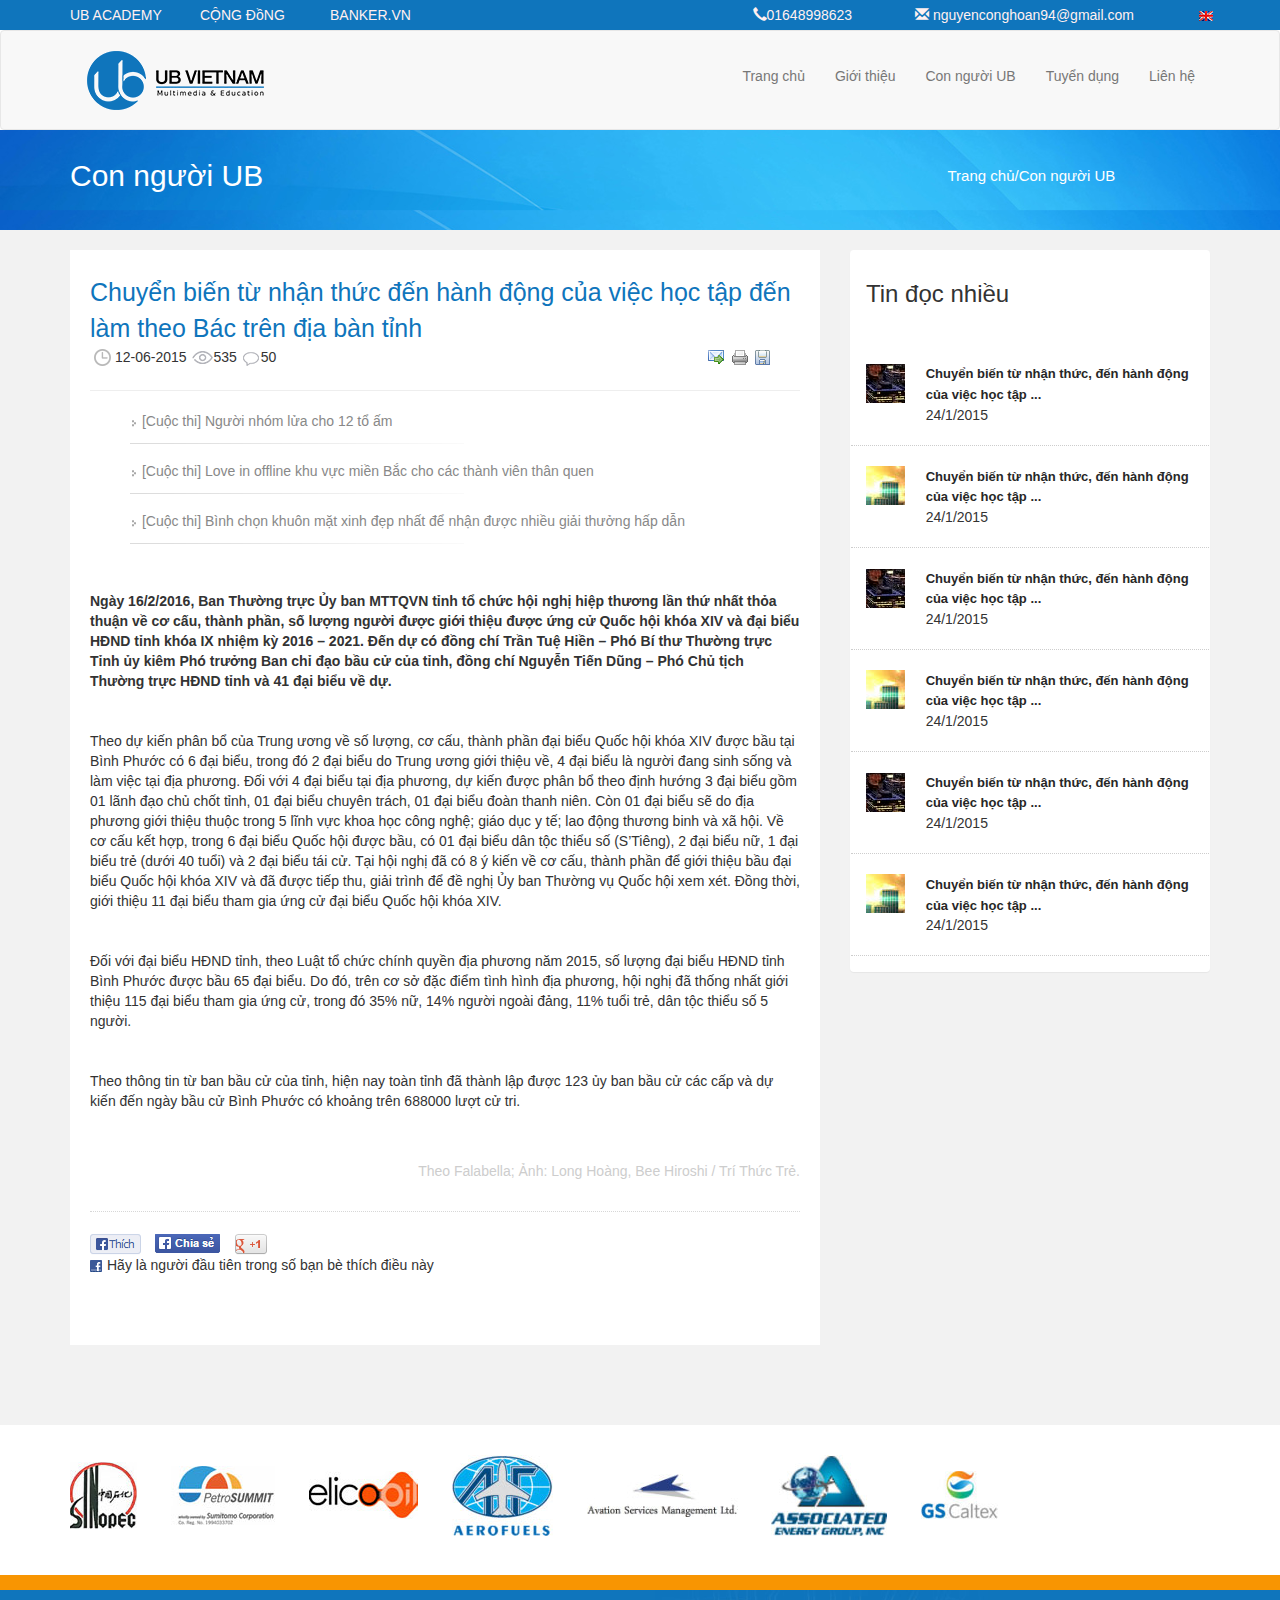
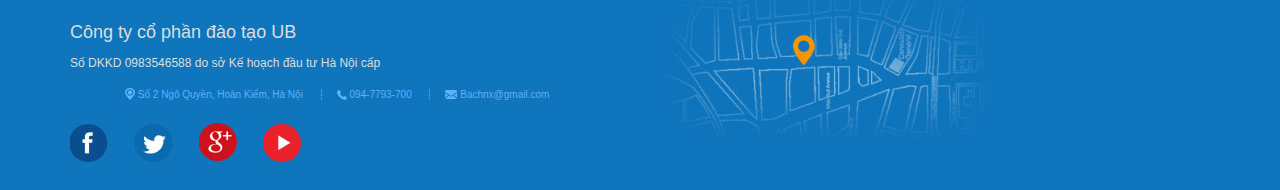
<file: humanub2.html>
<!DOCTYPE html>
<html lang="en">
<head>
    <meta charset="UTF-8">
    <title>UB Việt Nam</title>
    <meta http-equiv="content-type" content="text/html;charset=UTF-8"/>
    <meta name="author" content="hoannc" />
    <link rel = "stylesheet" type="text/css" href="css/style2.css">
    <link rel = "stylesheet" type="text/css" href="css/bootstrap.min.css">
</head>
<body>
    <div id ="top">
        <div class="container">
            <div class="row" >
                <div class="col-md-4">
                    <div class = "row">
                        <div class="col-md-4"><a href="">UB ACADEMY</a></div>
                        <div class="col-md-4"><a href="">CỘNG ĐồNG</a></div>
                        <div class="col-md-4"><a href="">BANKER.VN</a></div>
                    </div>
                </div>
                <div class="col-md-5 col-md-offset-3">
                    <div class = "row">
                        <div class="col-md-4">
                            <span class="glyphicon glyphicon-earphone"></span>01648998623</div>
                        <div class="col-md-7">
                            <span class="glyphicon glyphicon-envelope"></span>
                            <a href="">nguyenconghoan94@gmail.com</a>
                        </div>
                        <div class="col-md-1"><img src="images/flag.png"></div>
                    </div>
                </div>
            </div>
        </div>

    </div>
    <div id = "menu">
        <nav class="navbar navbar-default">
            <div class="container">
                <div class="container-fluid">
                    <div class="navbar-header">
                        <a class="navbar-brand" href="#"><img src="images/logo.png"></a>
                    </div>
                    <ul class="nav navbar-nav navbar-right">
                        <li><a href="#">Trang chủ</a></li>
                        <li><a href="#">Giới thiệu </a></li>
                        <li><a href="#">Con người UB </a></li>
                        <li><a href="#">Tuyển dụng </a></li>
                        <li><a href="#">Liên hệ </a></li>
                    </ul>
                </div>
            </div>
        </nav>
    </div>
    <div id = "baner">
        <div class="container">
            <div class="row">
                <div class="col-md-3"><p>Con người UB</p></div>
                <div class="col-md-3 col-md-offset-6 baner-right"><a href = "" >Trang chủ/Con người UB</a></div>
            </div>
        </div>
    </div>
    <div id ="body">
        <div class="container">
            <div class="row">
                <div class="col-md-8">
                    <div id = "main">
                        <div class = "titlePost">
                            Chuyển biến từ nhận thức đến hành động của việc học tập đến làm theo Bác trên địa bàn tỉnh
                        </div>
                        <div class="row">
                            <div class="col-md-4">
                                <img src="images/clock.png">12-06-2015
                                <img src="images/view.png">535
                                <img src="images/comment.png">50
                            </div>
                            <div class="col-md-2 col-md-offset-6">
                                <a href=""><img src="images/sendmail.png"></a>
                                <a href=""><img src="images/print.png"></a>
                                <a href=""><img src="images/save.png"></a>
                            </div>
                        </div>
                        <div class = "recommend ">
                            <hr>
                            <ul>
                                <li>
                                    <img src="images/arrow.png">
                                    <a href="">[Cuộc thi] Người nhóm lửa cho 12 tổ ấm</a>
                                    <p><img src="images/line.png"></p>
                                </li>
                                <li>
                                    <img src="images/arrow.png">
                                    <a href="">[Cuộc thi] Love in offline khu vực miền Bắc cho các thành viên thân quen</a>
                                    <p><img src="images/line.png"></p>
                                </li>
                                <li>
                                    <img src="images/arrow.png">
                                    <a href="">[Cuộc thi] Bình chọn khuôn mặt xinh đẹp nhất để nhận được nhiều giải thưởng hấp dẫn</a>
                                    <p><img src="images/line.png"></p>
                                </li>
                            </ul>
                        </div>
                        <div class = "content">
                            <b>
                                Ngày 16/2/2016, Ban Thường trực Ủy ban MTTQVN tỉnh tổ chức hội nghị hiệp thương lần thứ
                                nhất thỏa thuận về cơ cấu, thành phần, số lượng người được giới thiệu được ứng cử Quốc
                                hội khóa XIV và đại biểu HĐND tỉnh khóa IX nhiệm kỳ 2016 – 2021. Đến dự có đồng chí Trần
                                Tuệ Hiền – Phó Bí thư Thường trực Tỉnh ủy kiêm Phó trưởng Ban chỉ đạo bầu cử của tỉnh,
                                đồng chí Nguyễn Tiến Dũng – Phó Chủ tịch Thường trực HĐND tỉnh và 41 đại biểu về dự.
                            </b>
                            <p>
                                Theo dự kiến phân bổ của Trung ương về số lượng, cơ cấu, thành phần đại biểu Quốc hội
                                khóa XIV được bầu tại Bình Phước có 6 đại biểu, trong đó 2 đại biểu do Trung ương giới
                                thiệu về, 4 đại biểu là người đang sinh sống và làm việc tại địa phương. Đối với 4 đại
                                biểu tại địa phương, dự kiến được phân bổ theo định hướng 3 đại biểu gồm 01 lãnh đạo
                                chủ chốt tỉnh, 01 đại biểu chuyên trách, 01 đại biểu đoàn thanh niên. Còn 01 đại biểu
                                sẽ do địa phương giới thiệu thuộc trong 5 lĩnh vực khoa học công nghệ; giáo dục y tế;
                                lao động thương binh và xã hội. Về cơ cấu kết hợp, trong 6 đại biểu Quốc hội được bầu,
                                có 01 đại biểu dân tộc thiểu số (S’Tiêng), 2 đại biểu nữ, 1 đại biểu trẻ (dưới 40 tuổi)
                                và 2 đại biểu tái cử. Tại hội nghị đã có 8 ý kiến về cơ cấu, thành phần để giới thiệu
                                bầu đại biểu Quốc hội khóa XIV và đã được tiếp thu, giải trình để đề nghị Ủy ban Thường
                                vụ Quốc hội xem xét.  Đồng thời, giới thiệu 11 đại biểu tham gia ứng cử đại biểu Quốc
                                hội khóa XIV.
                            </p>
                            <p>
                                Đối với đại biểu HĐND tỉnh, theo Luật tổ chức chính quyền địa phương năm 2015, số lượng
                                đại biểu HĐND tỉnh Bình Phước được bầu 65 đại biểu. Do đó, trên cơ sở đặc điểm tình hình
                                địa phương, hội nghị đã thống nhất giới thiệu 115 đại biểu tham gia ứng cử, trong đó
                                35% nữ, 14% người ngoài đảng, 11% tuổi trẻ, dân tộc thiểu số 5 người.
                            </p>
                            <p>
                                Theo thông tin từ ban bầu cử của tỉnh, hiện nay toàn tỉnh đã thành lập được 123 ủy ban
                                bầu cử các cấp và dự kiến đến ngày bầu cử Bình Phước có khoảng trên 688000 lượt cử tri.
                            </p>
                        </div>
                        <div class = "author">
                            Theo Falabella; Ảnh: Long Hoàng, Bee Hiroshi / Trí Thức Trẻ.
                        </div>
                        <div class = "facebook">
                            <a href=""><img src="images/like.png"></a>
                            <a href=""><img src="images/share.png"></a>
                            <a href=""><img src="images/googleplus.png"></a>
                            <p><img src="images/iconfa.png">Hãy là người đầu tiên trong số bạn bè thích điều này</p>
                        </div>
                    </div>
                </div>

                <div class="col-md-4">
                    <div class="panel">
                        <div class="panel-heading">
                            <h3>Tin đọc nhiều</h3>
                        </div>
                        <div class="panel-body">
                            <div class="row panelContent">
                                <div class="col-md-2 panelLeft">
                                    <img src="images/news1.png">
                                </div>
                                <div class="col-md-10 panelRight">
                                    <a href="">Chuyển biến từ nhận thức, đến hành động của việc học tập ...</a>
                                    <div class = "timenews">24/1/2015</div>
                                </div>
                            </div>
                            <div class="row panelContent">
                                <div class="col-md-2 panelLeft">
                                    <img src="images/news2.png">
                                </div>
                                <div class="col-md-10 panelRight">
                                    <a href="">Chuyển biến từ nhận thức, đến hành động của việc học tập ...</a>
                                    <div class = "timenews">24/1/2015</div>
                                </div>
                            </div>
                            <div class="row panelContent">
                                <div class="col-md-2 panelLeft">
                                    <img src="images/news1.png">
                                </div>
                                <div class="col-md-10 panelRight">
                                    <a href="">Chuyển biến từ nhận thức, đến hành động của việc học tập ...</a>
                                    <div class = "timenews">24/1/2015</div>
                                </div>
                            </div>
                            <div class="row panelContent">
                                <div class="col-md-2 panelLeft">
                                    <img src="images/news2.png">
                                </div>
                                <div class="col-md-10 panelRight">
                                    <a href="">Chuyển biến từ nhận thức, đến hành động của việc học tập ...</a>
                                    <div class = "timenews">24/1/2015</div>
                                </div>
                            </div>
                            <div class="row panelContent">
                                <div class="col-md-2 panelLeft">
                                    <img src="images/news1.png">
                                </div>
                                <div class="col-md-10 panelRight">
                                    <a href="">Chuyển biến từ nhận thức, đến hành động của việc học tập ...</a>
                                    <div class = "timenews">24/1/2015</div>
                                </div>
                            </div>
                            <div class="row panelContent">
                                <div class="col-md-2 panelLeft">
                                    <img src="images/news2.png">
                                </div>
                                <div class="col-md-10 panelRight">
                                    <a href="">Chuyển biến từ nhận thức, đến hành động của việc học tập ...</a>
                                    <div class = "timenews">24/1/2015</div>
                                </div>
                            </div>
                        </div>
                    </div>
                </div>
            </div>
        </div>
    </div>

    <div id = "footer">
        <div id = "footer1">
            <div class = "container">
                <a href=""><img src="images/fLogo1.png"></a>
                <a href=""><img src="images/fLogo2.png"></a>
                <a href=""><img src="images/fLogo3.png"></a>
                <a href=""><img src="images/fLogo4.png"></a>
                <a href=""><img src="images/fLogo5.png"></a>
                <a href=""><img src="images/fLogo6.png"></a>
                <a href=""><img src="images/fLogo7.png"></a>
            </div>
        </div>
        <div id = "footer2"></div>
        <div id = "footer3">
            <div class="container">
                <div class="row">
                    <div class = "col-md-6">
                        <p class="text1">Công ty cổ phần đào tạo UB<p>
                        <p class="text2">Số DKKD 0983546588 do sở Kế hoạch đầu tư Hà Nội cấp</p>
                        <div id="info1">
                            <ul>
                                <li>
                                    <img src="images/address.png">
                                    Số 2 Ngô Quyền, Hoàn Kiếm, Hà Nội
                                </li>
                                <li><img src="images/phone.png">
                                    094-7793-700
                                </li>
                                <li class ="lithird" style = "border: none;">
                                    <img src="images/email.png">
                                    Bachnx@gmail.com
                                </li>
                            </ul>
                        </div>
                        <div id="info2">
                            <a href=""><img src="images/f3Logo1.png"></a>
                            <a href=""><img src="images/f3Logo2.png"></a>
                            <a href=""><img src="images/f3Logo3.png"></a>
                            <a href=""><img src="images/f3Logo4.png"></a>
                        </div>
                    </div>
                    <div class = "col-md-6">
                        <img src="images/map.png" width="60%" height="60%">
                    </div>
                </div>
            </div>
        </div>
    </div>
</body>
</html>
</file>
<file: css/style2.css>
#top {
    width: 100%;
    height: 30px;
    background-color: #0f75bc;
    color: #fff0f0;
    margin: 0;
    padding-top: 5px;

}

#top a {
    text-decoration: none;
    color: #fff0f0;
}

#top a:hover{
    color: #5dade2;
}
#menu nav{
    height:100px;
    margin-bottom: 0px;
}
#menu ul{
    padding-top:20px;
}
/*Banner*/
#baner{
    clear: both;
    width: 100%;
    height: 100px;
    margin-bottom: 0px;
    background-image: url('../images/baner.png');
    background-size: 100%;

}
#baner p{
    color: #ffffff;
    font-size: 30px;
    padding-top: 25px;
}

#baner .baner-right {
    padding-top: 35px;
    font-size: 15px;
}
#baner a{
    text-decoration: none;
    color: #ffffff;
}
#baner a:hover{
    color:#0000FF;
}
/*Begin Main*/


#body {
    padding-top: 20px;
    background-color: #f2f2f2;
}
#main {
    background-color: #ffffff;
    padding-left: 20px;
    padding-right: 20px;
    padding-top: 25px;
    padding-bottom: 60px;
    margin-bottom: 80px;
}
#main a{
    text-decoration: none;
}
#main ul {
    list-style: none;
}
.titlePost {
    color: #0f75bc;
    font-size: 25px;
}

.recommend a{
    text-decoration: none;
    color: #888888;
}

.content {
    margin-top:40px;
}
.content p{
    margin-top: 40px;
}

.author {
    text-align: right;
    color: #cdcdcd;
    border-bottom: dotted 1px #d7d7d7;
    padding-bottom: 30px;
    margin-top: 50px;
    margin-bottom: 20px;
}
.facebook a{
    padding-right: 10px;
}
.facebook p img{
    padding-right: 5px;
}

.panelHeading {
    font-size: 20px;
}

/*Right*/

.panelContent{
    margin-top: 20px;
    padding-bottom: 20px;
    border-bottom: dotted 1px #cdcdcd;
    overflow: auto;
}
.panelRight{
    float:right;
    width: 80%;
}
.panelRight a{
    text-decoration: none;
    color: #272727;
    font-size: 13px;
    font-weight: bold;
    margin-bottom: 5px;
}

/*EndRight */

/*Footer*/
#footer1{
    background-color: #ffffff;
    height: 150px;

}
#footer1 img{
    padding-right: 30px;
    padding-top: 30px;
}
#footer2{
    background-color: #f89502;
    height: 15px;
}
#footer3{
    background-color: #0f75bc;
    height: 200px;
}

.text1{
    padding-top:30px;
    color: #dddddd;
    font-size: 18px;
}
.text2{
    color: #dddddd;
    font-size: 12px;
}

#info1 ul li {
    display: inline;
    font-size: 10px;
    color: #5eb1fa;
    border-right: dotted 1px #5eb1fa;
    padding-right: 15px;
    padding-left: 15px;
}
#info1 ul li .lithird{
    border: none;
}

#info2 {
    margin-top: 20px;
}
#info2 img{
    padding-right: 20px;
}

.f3Right {
    float:right;
    margin-left: 20px;
}
.f3Right img{
    width: 100%;
    height: 100%;
}
/*EndFooter*/
</file>
